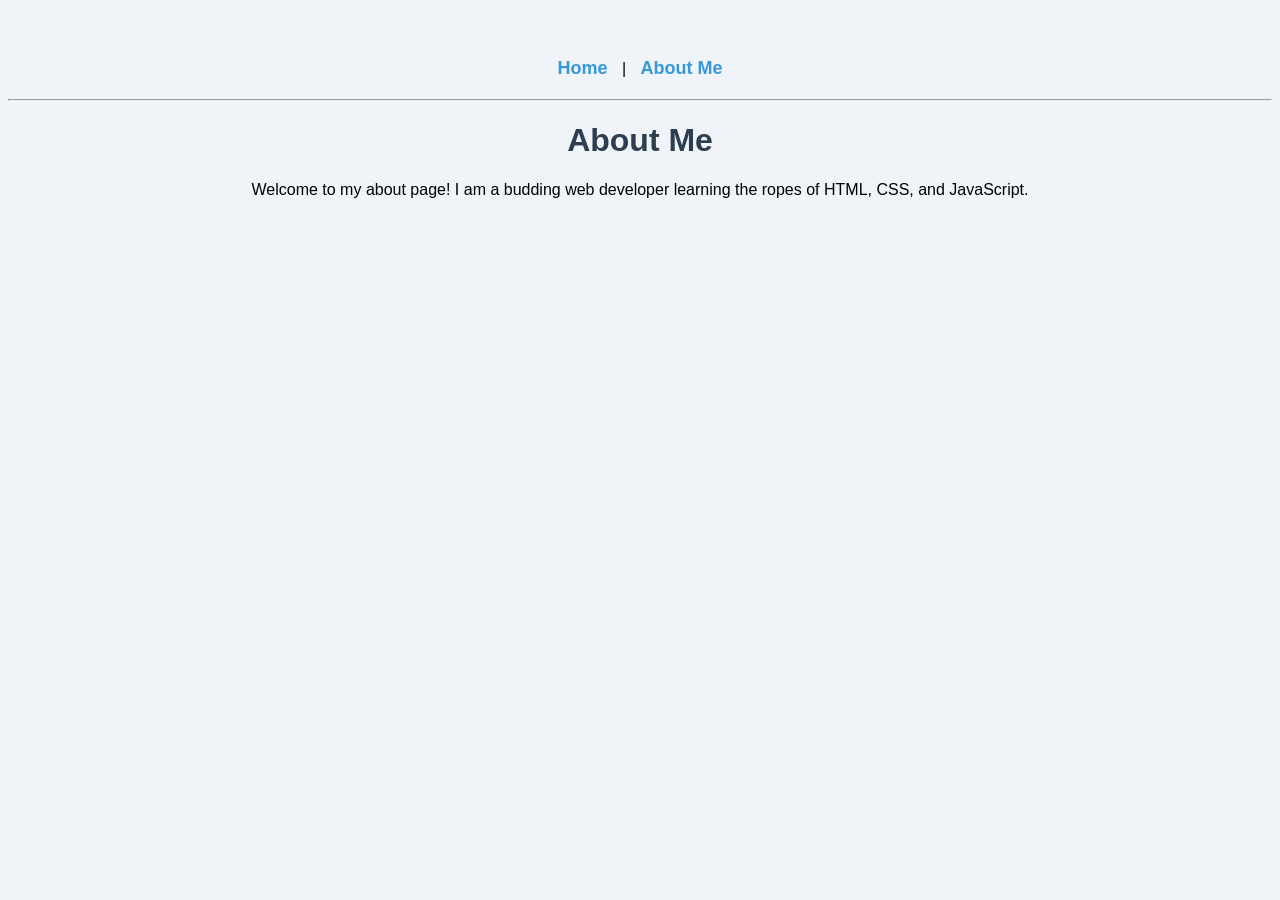
<file: about.html>
<!DOCTYPE html>
<html lang="en">
<head>
    <link rel="stylesheet" href="style.css">
    <meta charset="UTF-8">
    <meta name="viewport" content="width=device-width, initial-scale=1.0">
    <title>About Me</title>
</head>
<body>
    <nav>
        <a href="index.html">Home</a> | 
        <a href="about.html">About Me</a>
    </nav>
    <hr>
    <h1>About Me</h1>
    <p>Welcome to my about page! I am a budding web developer learning the ropes of HTML, CSS, and JavaScript.</p>
</body>
</html>
</file>
<file: style.css>
/* Change the style of the whole page */
body {
    background-color: #f0f4f8;
    font-family: 'Arial', sans-serif;
    text-align: center;
    padding-top: 50px;
}

/* Style the main header */
h1 {
    color: #2c3e50;
}

/* Style the button */
button {
    background-color: #3498db;
    color: white;
    padding: 10px 20px;
    border: none;
    border-radius: 5px;
    cursor: pointer;
    font-size: 16px;
}

/* Make the button change color when hovered over */
button:hover {
    background-color: #2980b9;
}

/* Style the image */
img {
    border-radius: 50%; /* Makes the image a perfect circle */
    border: 5px solid #3498db; /* Adds a blue border around it */
    box-shadow: 0px 4px 15px rgba(0, 0, 0, 0.1); /* Adds a soft shadow */
    margin-bottom: 20px;
}

/* Style the navigation bar container */
nav {
    margin-bottom: 20px;
}

/* Style the navigation links */
nav a {
    color: #3498db;
    text-decoration: none; /* Removes the underline */
    font-weight: bold;
    font-size: 18px;
    margin: 0 10px; /* Adds space to the left and right of the links */
    transition: color 0.3s; /* Makes the color transition smooth */
}

/* Change link color when hovered */
nav a:hover {
    color: #2c3e50;
    text-decoration: underline;
}

/* --- MOBILE STYLES --- */
/* If the screen width is 600px or less, apply these rules: */
@media screen and (max-width: 600px) {
    body {
        background-color: #e8ecf1; /* Darken the background slightly for mobile */
        padding-top: 20px;       /* Reduce the top spacing */
    }

    h1 {
        font-size: 24px;         /* Make the heading smaller so it doesn't wrap awkwardly */
        color: #e74c3c;          /* Let's change the header color to red on mobile just to see it work! */
    }

    nav a {
        display: block;          /* Stack the navigation links vertically instead of side-by-side */
        margin: 10px 0;          /* Add spacing on the top and bottom of the links */
        font-size: 20px;
    }
}
</file>
